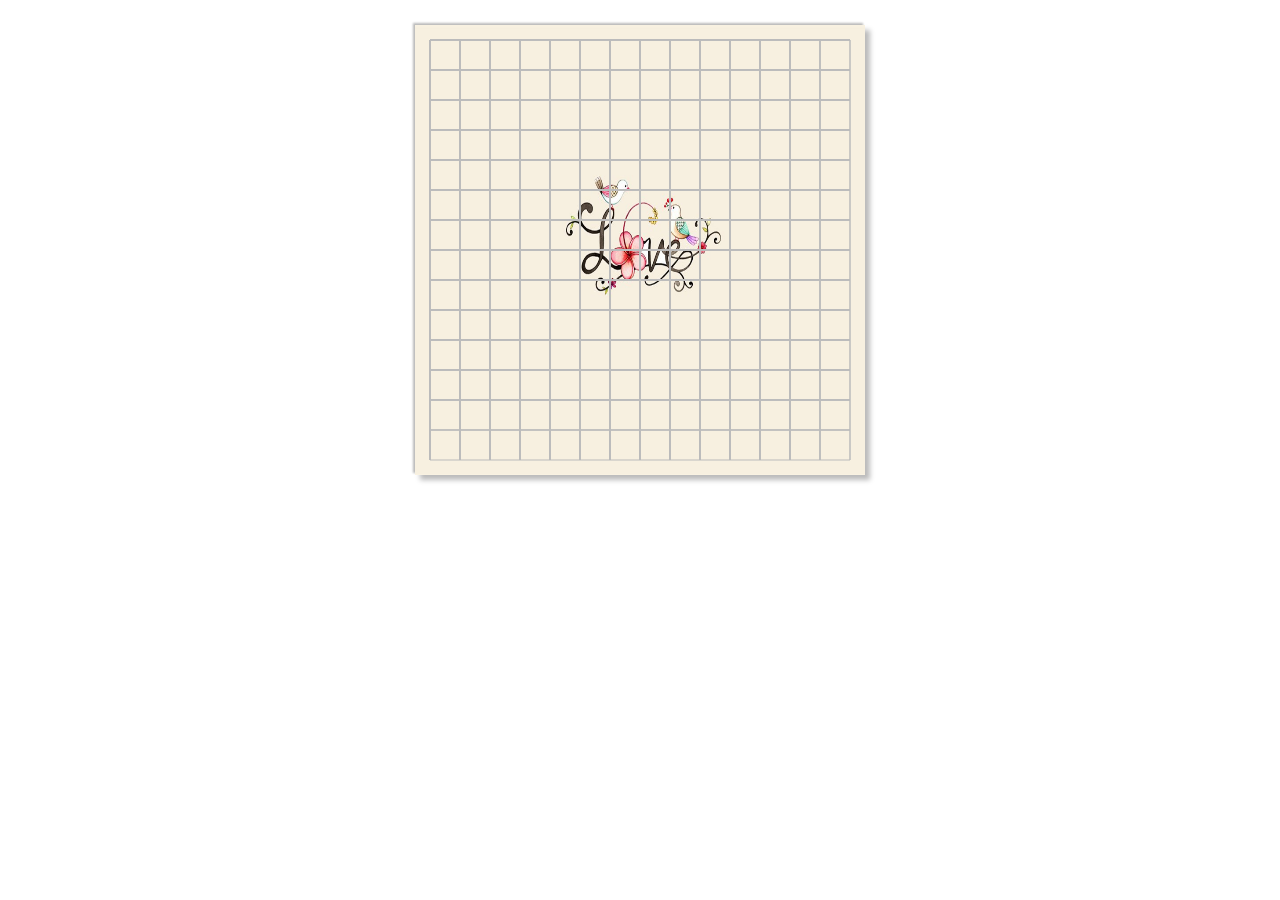
<file: index.html>
<!DOCTYPE html>
<html>
<head lang="en">
    <meta charset="UTF-8">
    <title>人机五子琪</title>
    <link rel="stylesheet" href="index.css" type="text/css"/>

</head>
<body>
    <canvas width="450" height="450" id="chess"></canvas>
    <script src="index.js"></script>
</body>
</html>
</file>
<file: index.css>
canvas{
    display:block;
    margin:25px auto;
    box-shadow: -2px -2px 2px #bbb,5px 5px 5px #bbb;
}
</file>
